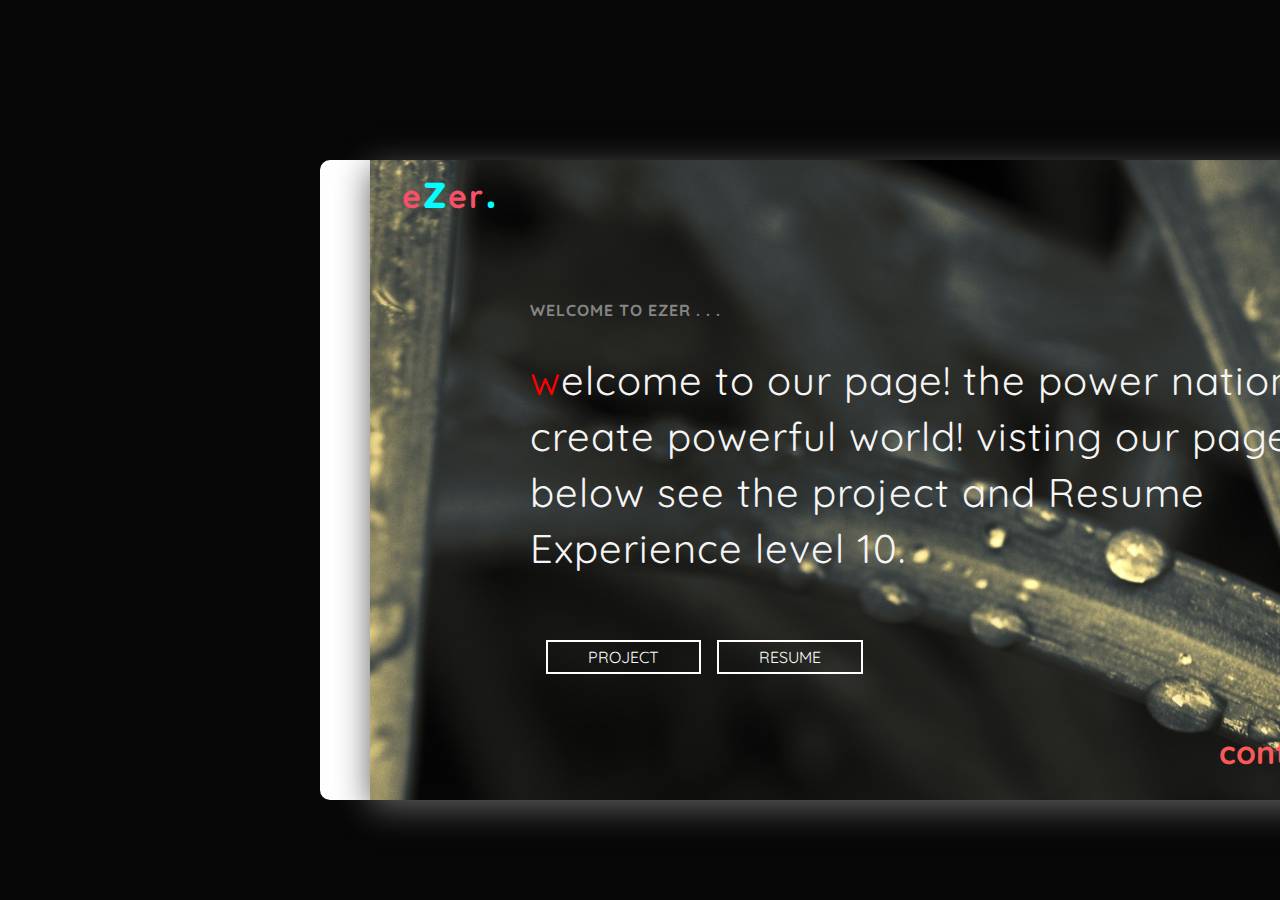
<file: index.html>
<!DOCTYPE html>
<html lang="en">
<head>
    <meta charset="UTF-8">
    <meta http-equiv="X-UA-Compatible" content="IE=edge">
    <meta name="viewport" content="width=device-width, initial-scale=1.0">
    <title>Resume...</title>
    <link rel="stylesheet" href="style.css">
    <link rel="stylesheet" href="https://cdnjs.cloudflare.com/ajax/libs/font-awesome/6.4.0/css/all.min.css">
</head>
<body>
   <div class="borderx">
    <div class="aroun_space">
        <div class="ezer">
            <h3>
                e<span>z</span>er<span>.</span>
            </h3>
        </div>
        <div class="inner_conent_01">
            <h3>welcome to ezer . . .</h3>
        </div>
        <div class="content">
            <p>welcome to our page! the power nation <br>
                create powerful world! visting our page
                <br> below see the project and Resume<br>
                Experience level 10.
            </p>
        </div>
        <div class="button">
           <a href=""><button>project</button><span></a><a href="./resume.html" target="_parent"><button>resume</button></a></span>
        </div>
        <div class="icons">
            <h2 class="arrow">contact as <i class="fa fa-arrow-right" aria-hidden="true"></i> </h2>
            <a title="facebook" href="#"><i class="fa-brands fa-facebook"></i></a><br>
            <a title="gmail" href="#"><i class="fa-sharp fa-solid fa-g"></i></a><br>
            <a title="instagram" href="#"><i class="fa-brands fa-instagram"></i></a><br>
            <a title="github" href="#"><i class="fa-brands fa-github"></i></a><br>
            <a title="linkedin" href="#"><i class="fa-brands fa-linkedin-in"></i></a><br>
        </div>
    </div>
   </div>
   
</body>
</html>
</file>
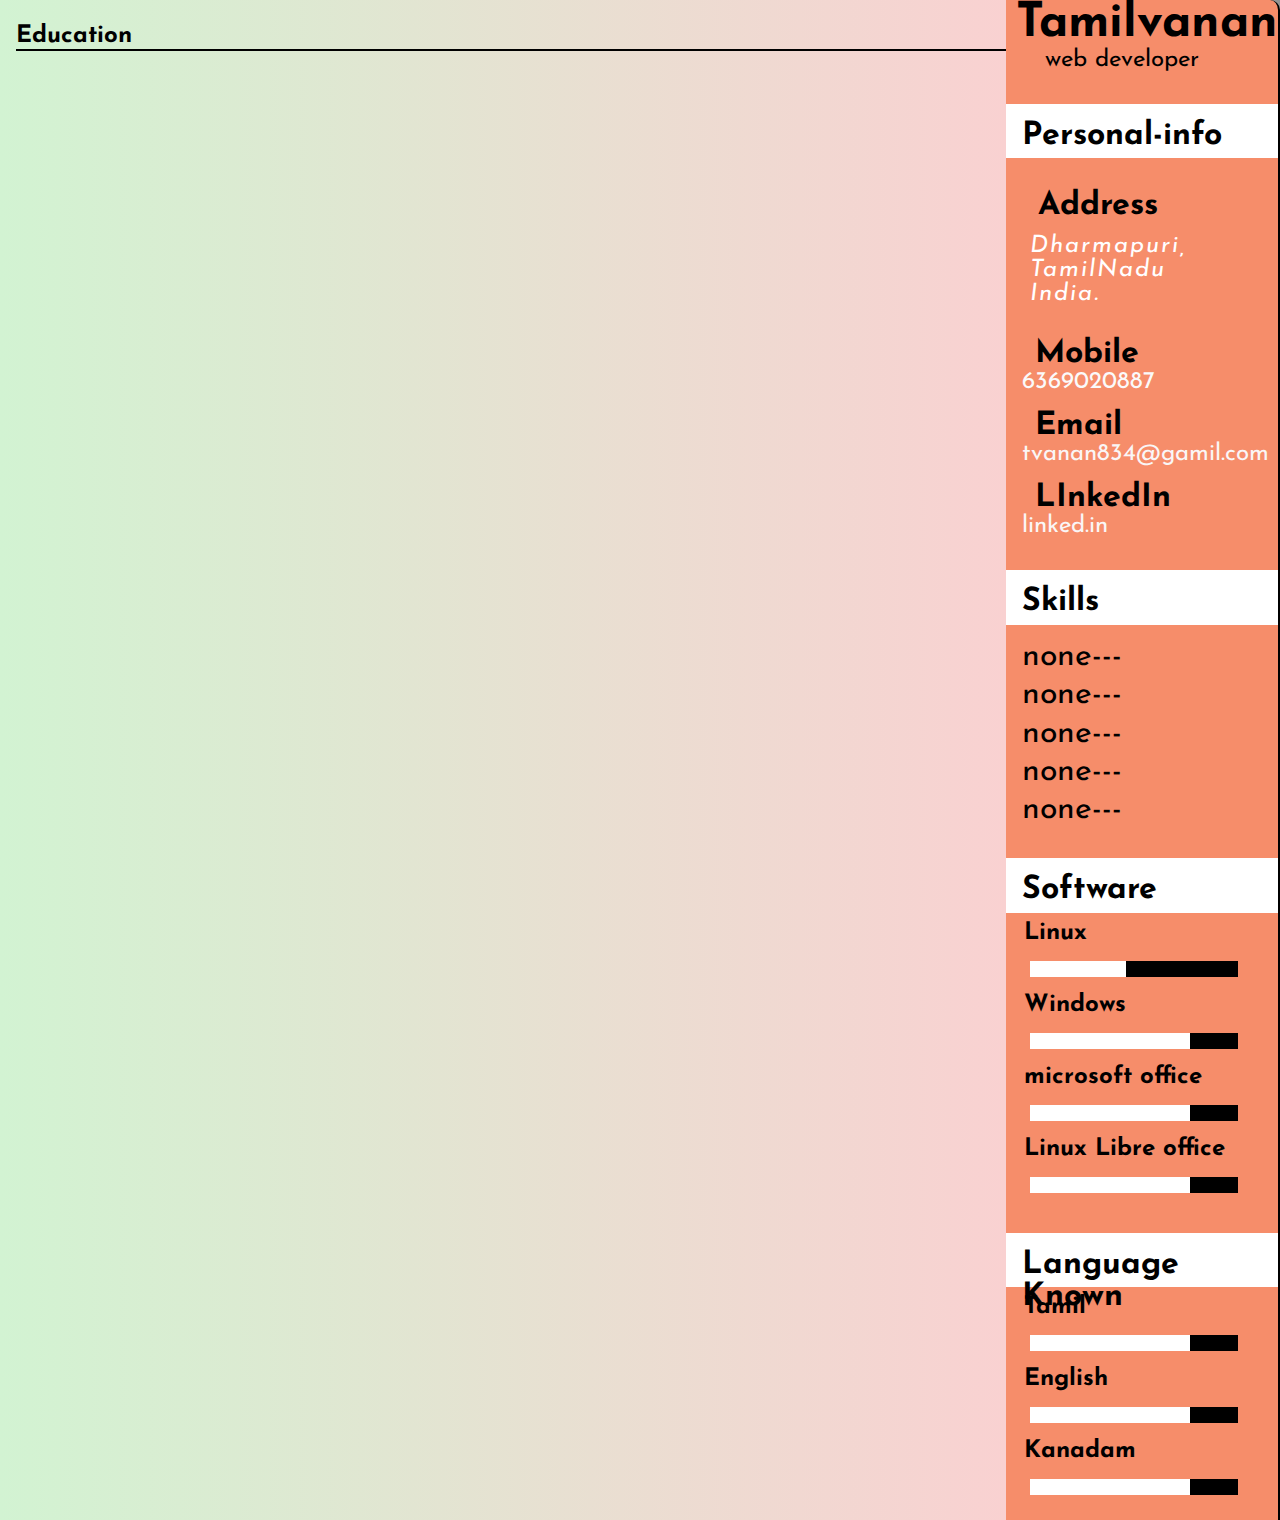
<file: RSPR.html>
<!DOCTYPE html>
<html lang="en">
<head>
    <meta charset="UTF-8">
    <meta http-equiv="X-UA-Compatible" content="IE=edge">
    <meta name="viewport" content="width=device-width, initial-scale=1.0">
    <title>Resume</title>
    <link rel="stylesheet" href="./RSPR.css">
</head>
<body>
    <div class="main-01">
        <div class="sub-edit">
            <!-- ---------------------------------frame-02-------------- -->
            <div class="frame-02">
                  <!-- move-on -->
                 <div class="all-edit"></div>
                        <h2 class="education">Education</h2>   
                </div>
            </div>
            
            <!-- --------------------frame-02 end--------------------- -->
            <!-- frame-01 start -->
                <div class="frame-01">
                    <!-- user-name -->
                    <div class="user-name-01">
                        <h3 class="name-01">Tamilvanan</h3>
                        <p class="sub-histroy-01">web developer</p>
                    </div>
                    <!-- user-personal -->
                    <div class="personal">
                        <h2 class="personal-info">Personal-info</h2>
                        <h3 class="address-info">Address</h3>
                        <address class="address-info-01">
                            Dharmapuri,<br/>
                            TamilNadu<br />
                            India.
                        </address>
                        <div class="personal-info-02">
                          <div class="_space-continer">
                            <label for="" class="mobile">Mobile</label><br>
                            <a href="#" class="mobile-no">6369020887</a><br>
                          </div>
                          <div class="_space-continer">
                            <label for="" class="Email">Email</label> <br>
                            <a href="#" class="email-info">tvanan834@gamil.com</a><br>
                          </div>
                          <div class="_space-continer">
                            <label for="" class="linkedin">LInkedIn</label> <br>
                            <a href="#" class="linkedin-info">linked.in</a>
                          </div>
                        </div>
                        <!-- user-skilkls -->
                        <div class="skills">
                            <h2 class="skills-info">Skills</h2>
                            <ul class="skills-arrange">
                                <li class="style-01">none---</li>
                                <li class="style-01">none---</li>
                                <li class="style-01">none---</li>
                                <li class="style-01">none---</li>
                                <li class="style-01">none---</li>
                            </ul>
                        </div>
                        <!-- softwarer-skills -->
                
                        <div class="software-skills">
                            <h2 class="software">Software</h2>
                            <!-- linux -->
                           <div class="space-around-bet"><h3 for="" class=" linux">Linux</h3><br />
                        <div class="linux-01 "></div><span>
                            <div class="range-in-sub-linux"></div>
                        </span></div>
                        <!-- windows -->
                           <div class="space-around-bet"><h3 for="" class="same-as">Windows</h3><br>
                        <div class="range"></div><span>
                            <div class="range-in-sub "></div>
                        </span></div>
                        <!-- microsoft-office -->
                            <div class="space-around-bet"><h3 for="" class="same-as">microsoft office</h3><br />
                            <div class="range"></div><span>
                                <div class="range-in-sub"></div>
                            </span></div>
                            <!-- linux-libre-office -->
                            <div class="space-around-bet"><h3 for="" class="same-as">Linux Libre office</h3><br>
                            <div class="range"></div><span>
                                <div class="range-in-sub"></div>
                        </div>
                    </div>

                    <!-- Lanuages-known -->
                <div class="lanuages-known">
                    <!-- TAMIL -->
                    <h3 class="languages">Language Known</h3>
                <div class="space-around-bet">
                    <h3 for="" class="same-as">Tamil</h3><br>
                    <div class="range"></div><span>
                        <div class="range-in-sub"></div>
                    </span>
                    </div>

                    <!-- ENGILSH -->
                    <div class="space-around-bet">
                        <h3 for="" class="same-as">English</h3><br>
                        <div class="range"></div><span>
                            <div class="range-in-sub"></div>
                        </span>
                    </div>
                   
                    <!-- KANADAM -->

                    <div class="space-around-bet">
                        <h3 for="" class="same-as">Kanadam</h3><br>
                        <div class="range"></div><span>
                            <div class="range-in-sub"></div>
                        </span>
                    </div>
                </div>
                </div> 
              
            
        </div>
       
    </div>
    
</body>
</html>
</file>
<file: style.css>
@import url('https://fonts.googleapis.com/css2?family=Quicksand:wght@600&display=swap');

*{
    padding: 0;
    margin: 0;
    box-sizing: border-box;
    font-family: 'Quicksand', sans-serif;
    cursor: pointer;
}
body{
     background: rgb(7, 7, 7);
     opacity: 1;
}
.aroun_space{
    width:85rem;
    height: 40rem;
    background:url(./images/plant.jpg);
    opacity: 5;
    box-shadow: 0 8px 32px 0 rgb(97, 96, 96)
}
.ezer{
   margin-left: 2em;
}
.ezer h3{
    letter-spacing: 2px;
    font-size: 2em;
    color: rgb(250, 80, 103);
}
.ezer h3 span{
     font-size: 1.5em;
     color: aqua;
}
.inner_conent_01 h3{
    font-size: 1em;
    color: rgb(134, 133, 133);
    letter-spacing: 1px;
    text-transform: uppercase;
}
.inner_conent_01{
    margin-left: 10em;
    margin-top: 5em;
}
.content p{
    font-size: 2.5em;
    color: whitesmoke;
    letter-spacing: 1px;
    line-height: 1.4em;
}
.content p::first-letter{
    color: red;
}
.content{
    margin-top: 2em;
    margin-left: 10em;
}
.button button{
    font-size: 1em;
    margin-left: 1em;
    border: none;
    background: transparent;
    color: white;
    border: 2px solid white;
    padding: 5px 40px 5px 40px;
    text-transform: uppercase;
}
.button button:hover{
    scale: 0.9;
}

.button{
    margin-top: 4em;
    margin-left: 10em;
}
.icons a{
    font-size: 1.5em;
    border-radius: 50%;
    color: rgb(2, 2, 2);
    margin: 10px;
    padding: 10px;
    margin-top: 3em;

}
.arrow{
    color: rgb(11, 11, 11);
    margin-top:1.8em ;
    font-size: 2em;
    color: rgb(250, 89, 89);

}.fa-arrow-right{
    font-size:1em;
    color:red;
    animation: tamil 2s linear infinite;
    
}
@keyframes tamil{
    0%{
        filter: hue-rotate(0deg);
    }
    100%{
        filter: hue-rotate(360deg);
    }
}
.icons{
    display: flex;
    justify-content: end;
    
}
.icons a :hover{
   color : white;
   scale: 2;
}
.borderx{
    width:91rem;
    height: 40rem;
    margin: 10rem 0 0 20rem;
    border-left:50px solid white ;
    border-right:50px solid white ;
    border-radius: 10px;  
}
.inputs{
    z-index: 1;
}
</file>
<file: RSPR.css>
@import url('https://fonts.googleapis.com/css2?family=Josefin+Sans&display=swap');
*{
    padding: 0;
    margin: 0;
    box-sizing: border-box;
   font-family: 'Josefin Sans', sans-serif;
}
body{
    background-color: rgb(147, 147, 147);
}
.main-01{
    min-height: 100vh;
    display: flex;
    justify-content: center;
    width: 100%;
}
.sub-edit{
    min-height: 100vh;
    width: 75em;
    height: 95em;
    background: linear-gradient(to right, rgb(210, 243, 210), rgb(249, 209, 209));
}
/* frame-01 ----------------------start */
.frame-01{
    position: relative;
    width:18em ;
    height: 95em;
    border-right: 2px solid;
    border-radius:0 10px 0 0;
    background: rgb(246, 141, 106);
}
.name-01{
    font-size:3em;
    margin-left: 0.2em;
}
.sub-histroy-01{
    font-size: 1.5em;
    margin-left: 1.6em;
}
.personal-info{
    background: white;
    margin-top: 1em;
    padding: 0.5em;
    font-size:2em ;
     height: 1.7em;
}
.address-info{
    margin-top: 1em;
    margin-left: 1em;
    font-size: 2em;
}
.address-info-01{
    font-size:1.5em;
    color: white;
    margin-left: 1em;
    margin-top: 0.5em;
    letter-spacing: 2px;
}
.mobile{
    margin-left:0.4em;
    margin-top: em;
    font-size:2em;
    font-weight: bold;
}
.personal-info-02{
    margin-left: 1em;
    margin-top: 2em;
}
.mobile-no{
    text-decoration: none;
    color:rgb(251, 250, 250);
    font-size: 1.5em;    
}
.mobile-no:hover{
    color:black ;
}
.Email{
    font-size:2em;
    margin-left: 0.4em;
    font-weight: bold;
}
.email-info{
    text-decoration: none;
    color:rgb(250, 246, 246);
    font-size: 1.5em;
}
.email-info:hover{
    color:black ;
}

.linkedin{
    font-size:2em;
    margin-left: 0.4em;
    font-weight: bold;
}
.linkedin-info{
    text-decoration: none;
    color:rgb(250, 246, 246);
    font-size: 1.5em;
}
.linkedin-info:hover{
    color:black ;
}
._space-continer{
    margin-top: 1em;
}
.skills-info{
    background: white;
    margin-top: 1em;
    height: 1.7em;
    padding: 0.5em;
    font-size:2em ;
}
li{
    list-style: none;
    font-size:2em;
    margin-bottom: 0.2em;
}
ul{
    margin-top: 1em;
    margin-left:1em ;
}
.software{
       background: white;
    margin-top: 1em;
    height: 1.7em;
    padding: 0.5em;
    font-size:2em ;
}
/*---------------------------- common-code start-----------------------*/
.same-as{
    font-size:1.5em;
    margin-left: 0.4em;
}
.range{
    position: relative;
    margin-left: 1em;
    width: 10em;
    height: 1em;
    background: white;
}
.range-in-sub{
    position: absolute;
    width: 3em;
    height: 1em;
    background:black ;
    margin-left: 11em;
    transform: translateY(-1em);
}
.space-around-bet{
    padding:0.5em
}
 /*---------------------- end----------- */
.languages{
     background: white;
    margin-top: 1em;
    height: 1.7em;
    padding: 0.5em;
    font-size:2em ;
}
/*------------------------------- linux-using css start-------------------------- */

.linux{
     font-size:1.5em;
    margin-left: 0.4em;
}
.linux-01{
     position: relative;
    margin-left: 1em;
    width: 7em;
    height: 1em;
    background: white;
}
.range-in-sub-linux{
    position: absolute;
    width: 7em;
    height: 1em;
    background:black ;
    margin-left: 7em;
    transform: translateY(-1em);
}
/* frame-01------------------------end---------------------- */
/* frame-02 start */
.frame-02{
    display: flex;
     width: 18em;
    height: 0.5em;
}
.line-0101{
    width: 10m;
    height: 0.2;
    background: black;
}
.all-edit{
    margin-left: 1em;
}
.education{
    margin-top: 1em;
}
.education::before{
    content: '';
    width: 48em;
    height: 0.1em;
    position: absolute;
    background: black;
    transform: translateY(25px);
}
</file>
